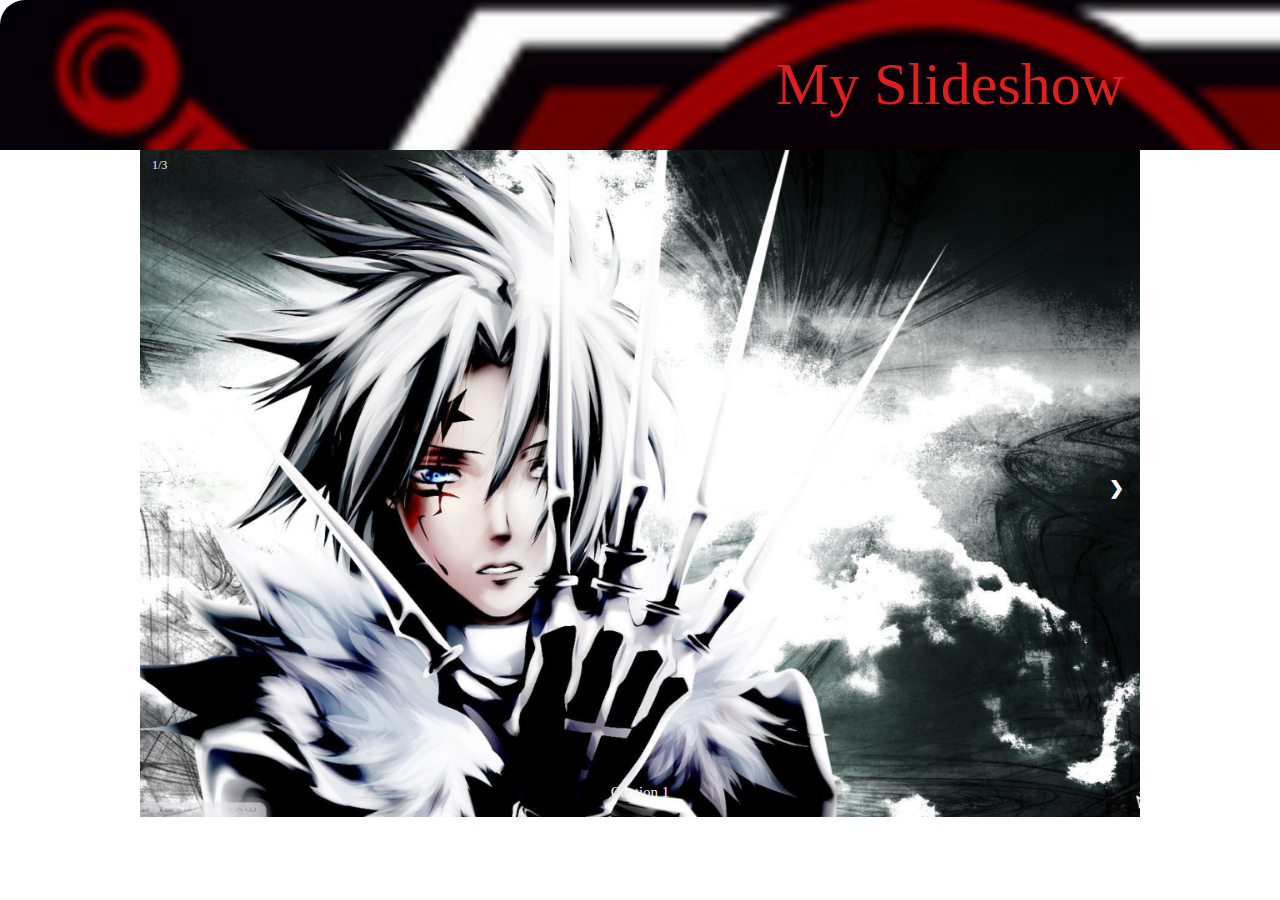
<file: slideshow.html>
<!doctype html>
<html>
<head>
<meta charset="utf-8">
<title>Untitled Document</title>
<link href="Styles.css" rel="stylesheet" type="text/css">
</head>
<body>
	

<div id ="wrapper">
	<header>
		<h1>My Slideshow</h1>
	</header>
	<div class= "slideshow-container">
		<div class="mySlides fade">
			<div class="numbertext">
			1/3
			</div>
				<img src="images/slide 1.png" style="width:100%" alt="D Gray Man"/>
			<div class="text">
			Caption 1	
			</div>
		</div>
		<div class="mySlides fade">
			<div class="numbertext">
			2/3
			</div>
				<img src="images/slide 2.png" style="width:100%" alt="Ichigo"/>
			<div class="text">
			Caption 2	
			</div>
		</div>
		<div class="mySlides fade">
			<div class="numbertext">
			3/3
			</div>
				<img src="images/slide 3.png" style="width:100%" alt="Zangetsu"/>
			<div class="text">
			Caption 3	
			</div>
		</div>
		<a class="prev" onclick="plusSlides(-1)">&#10094;</a>
		<a class="next" onclick="plusSlides(1)">&#10095;</a>				  
	</div>	
</div>
	
<!-- Start of HubSpot Embed Code -->
  <script type="text/javascript" id="hs-script-loader" async defer src="//js-eu1.hs-scripts.com/144511658.js"></script>
<!-- End of HubSpot Embed Code -->	
	<script>
		let slideIndex = 1;
showSlides(slideIndex);

// Next/previous controls
function plusSlides(n) {
  showSlides(slideIndex += n);
}

// Thumbnail image controls
function currentSlide(n) {
  showSlides(slideIndex = n);
}

function showSlides(n) {
  let i;
  let slides = document.getElementsByClassName("mySlides");
  
  if (n > slides.length) {slideIndex = 1}
  if (n < 1) {slideIndex = slides.length}
  for (i = 0; i < slides.length; i++) {
    slides[i].style.display = "none";
  }
  
  slides[slideIndex-1].style.display = "block";
  
}	
</script>
</body>
</html>
</file>
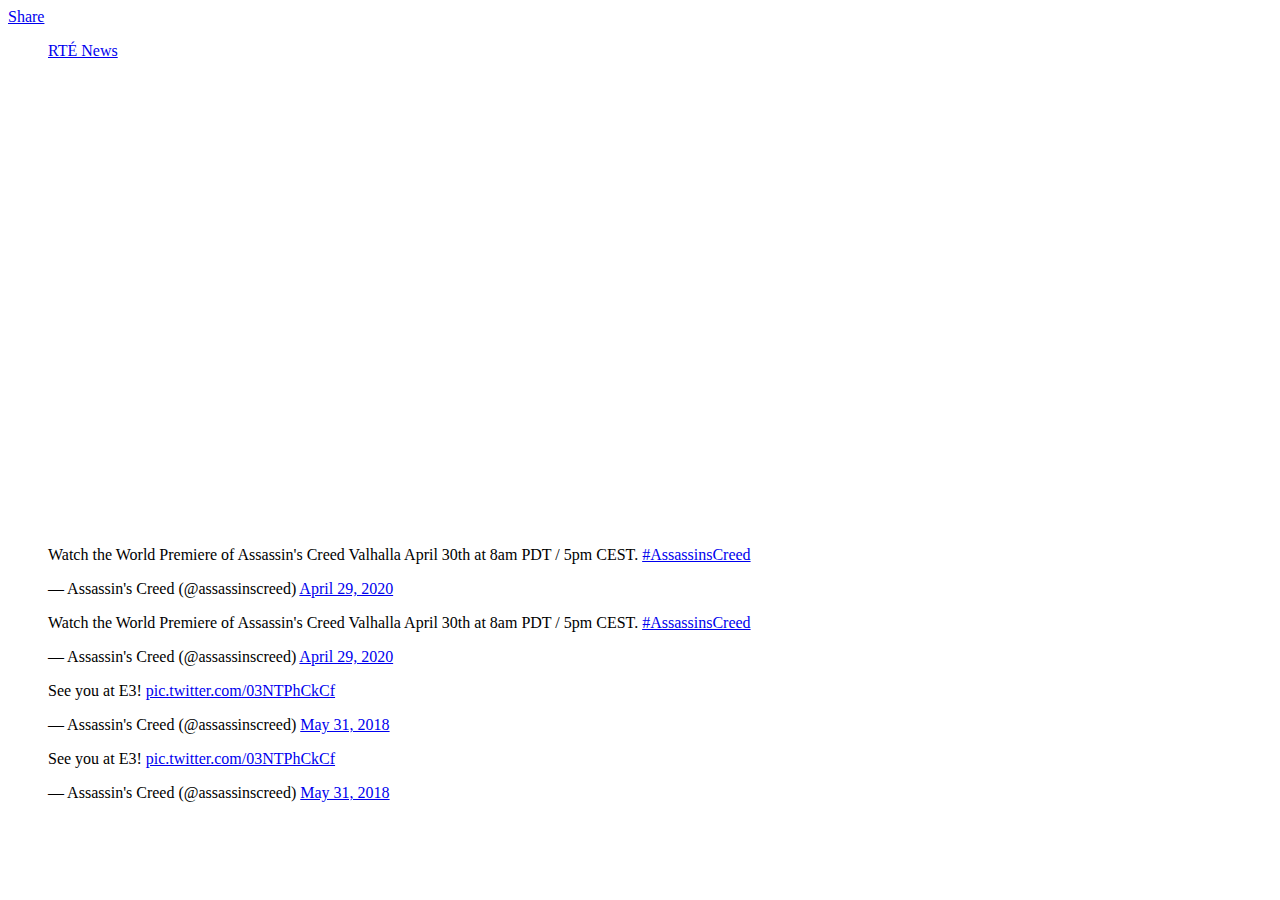
<file: socialmedia.html>
<!doctype html>
<html>
<head>
<meta charset="utf-8">
<title>Untitled Document</title>
</head>

<body>
<div id="fb-root"></div>
<script async defer crossorigin="anonymous" src="https://connect.facebook.net/en_US/sdk.js#xfbml=1&version=v19.0" nonce="Un8LJ6Tf"></script>
	<div class="fb-like" data-href="https://www.facebook.com/rtenews/" data-width="" data-layout="" data-action="" data-size="" data-share="true"></div>
	<div class="fb-share-button" data-href="https://www.facebook.com/rtenews/" data-layout="" data-size=""><a target="_blank" href="https://www.facebook.com/sharer/sharer.php?u=https%3A%2F%2Fwww.facebook.com%2Frtenews%2F&amp;src=sdkpreparse" class="fb-xfbml-parse-ignore">Share</a></div>
	<div class="fb-page" data-href="https://www.facebook.com/rtenews/" data-tabs="timeline" data-width="" data-height="" data-small-header="false" data-adapt-container-width="true" data-hide-cover="false" data-show-facepile="true"><blockquote cite="https://www.facebook.com/rtenews/" class="fb-xfbml-parse-ignore"><a href="https://www.facebook.com/rtenews/">RTÉ News</a></blockquote></div>
	<iframe src="https://www.google.com/maps/embed?pb=!1m18!1m12!1m3!1d1721.3651678217939!2d-8.572635493203764!3d52.39982575883166!2m3!1f0!2f0!3f0!3m2!1i1024!2i768!4f13.1!3m3!1m2!1s0x485b52cebaa01ff5%3A0xa00c7a99731ee30!2sKilmallock%2C%20Co.%20Limerick!5e0!3m2!1sen!2sie!4v1712654369883!5m2!1sen!2sie" width="600" height="450" style="border:0;" allowfullscreen="" loading="lazy" referrerpolicy="no-referrer-when-downgrade"></iframe>
	
<iframe width="560" height="315" src="https://www.youtube.com/embed/NF9ioAIEhR4?si=r8NrX_s_FobNK8fP" title="YouTube video player" frameborder="0" allow="accelerometer; autoplay; clipboard-write; encrypted-media; gyroscope; picture-in-picture; web-share" referrerpolicy="strict-origin-when-cross-origin" allowfullscreen></iframe>
	<blockquote class="twitter-tweet" data-media-max-width="560"><p lang="en" dir="ltr">Watch the World Premiere of Assassin&#39;s Creed Valhalla April 30th at 8am PDT / 5pm CEST. <a href="https://twitter.com/hashtag/AssassinsCreed?src=hash&amp;ref_src=twsrc%5Etfw">#AssassinsCreed</a></p>&mdash; Assassin&#39;s Creed (@assassinscreed) <a href="https://twitter.com/assassinscreed/status/1255587664612524038?ref_src=twsrc%5Etfw">April 29, 2020</a></blockquote> <script async src="https://platform.twitter.com/widgets.js" charset="utf-8"></script>
	<blockquote class="twitter-tweet" data-media-max-width="560"><p lang="en" dir="ltr">Watch the World Premiere of Assassin&#39;s Creed Valhalla April 30th at 8am PDT / 5pm CEST. <a href="https://twitter.com/hashtag/AssassinsCreed?src=hash&amp;ref_src=twsrc%5Etfw">#AssassinsCreed</a></p>&mdash; Assassin&#39;s Creed (@assassinscreed) <a href="https://twitter.com/assassinscreed/status/1255587664612524038?ref_src=twsrc%5Etfw">April 29, 2020</a></blockquote> <script async src="https://platform.twitter.com/widgets.js" charset="utf-8"></script>
	<blockquote class="twitter-tweet"><p lang="en" dir="ltr">See you at E3! <a href="https://t.co/03NTPhCkCf">pic.twitter.com/03NTPhCkCf</a></p>&mdash; Assassin&#39;s Creed (@assassinscreed) <a href="https://twitter.com/assassinscreed/status/1002331391789617152?ref_src=twsrc%5Etfw">May 31, 2018</a></blockquote> <script async src="https://platform.twitter.com/widgets.js" charset="utf-8"></script>
	<blockquote class="twitter-tweet" data-media-max-width="560"><p lang="en" dir="ltr">See you at E3! <a href="https://t.co/03NTPhCkCf">pic.twitter.com/03NTPhCkCf</a></p>&mdash; Assassin&#39;s Creed (@assassinscreed) <a href="https://twitter.com/assassinscreed/status/1002331391789617152?ref_src=twsrc%5Etfw">May 31, 2018</a></blockquote> <script async src="https://platform.twitter.com/widgets.js" charset="utf-8"></script>
</body>
</html>
</file>
<file: Styles.css>
@charset "utf-8";
html{box-sizing: border-box}
		.wrapper{
			
			background-image:url("images/Body2.png");
			background-repeat: no-repeat;
			width: 1900px;
			margin-left: auto;
			margin-right: auto;
			border-radius: 25px;
		}
		header{
			height: 500px;
			background-image:url("images/Header.png");		
		}
		nav{
			color: #fff;
			overflow: hidden;
			width: 100%;
		}
		li{
			margin-left: auto;
			margin-right: auto;
			list-style-type: none;
			padding-right: 40px;
			font-size: 30px;
		}
*, *:before, *:after{
	box-sizing:inherit;
}
*{
margin:0;
padding: 0;
}
header {
	padding-top:50px;
width: 1900px;
height: 150px;
border-radius: 25px 25px 0px 0px;
background-color:cadetblue;
text-align: center;
}
img {
vertical-align:middle;
}
nav {
margin: 0;
padding-top: 20px;	
width: 1900px;
height: 90px;
}
nav ul {
	list-style-type: none;
	overflow: hidden;
}
nav ul li {
padding-left:5px;
padding-right: 4px;
display: inline;
font-size: 25px;
}
nav ul li a {
padding: 3px;
text-decoration: none;
color:red;
background-color:black;
}
table
{
border: 1px solid black;
}
footer {
clear: both;
width: 1900px;
height: 220px;
border-radius: 0px 0px 25px 25px;
background-color:black;
text-align: center;
background-image:url("images/Footer.png");
font-size: 35px;
	text-padding:5px;
padding-top:15px;
color: aliceblue;
}
h1 {
color: #DF1F1F;
text-align: center;
font-family: "Marcellus SC";
font-size: 60px;
font-style: normal;
font-weight: 400;
line-height: normal;
}
footer h2 {
image-align:left;
color: antiquewhite;
font-family: Inter;
font-size: 30px;
font-style: normal;
font-weight: 400;
line-height: normal;
	text-align: center;
}
p{
color: white;
}
main section p {
width: 299px;
height: 300px;
color: white;
font-family: "Marcellus SC";
font-size: 30px;
font-style: normal;
font-weight: 400;
line-height: normal;
}
.slideshow-container{
	max-width: 1000px;
	position: relative;
	margin: auto;
}
.mySlides{
	display: none;
}
.text{
	color: #f2f2f2;
	font-size: 15px;
	padding: 8px 12px;
	position: absolute;
	bottom: 8px;
	width: 100%;
	text-align:center; 
}
.numbertext{
	color: #f2f2f2;
	font-size: 12px;
	padding: 8px 12px;
	position: absolute;
	top: 0;
}
.prev,.next{
	cursor: pointer;
	position: absolute;
	top:50%;
	width: auto;
	margin-top: -22px;
	padding: 16px;
	color: white;
	font-weight: bold;
	font-size: 18px;
	transition: 0.6s ease;
	border-radius: 0 3px 3px 0;
	user-select: none;
}
.next{
	right:0;
	border-radius: 3px 0 0 3px;
}
.perv:hover, .next:hover{
	background-color: rgba(0,0,0,0.8);
}
.fade{
	animation-name:fade;
	animation-duration:1.5s;
}
@keyframes fade{
	from{opacity:.4}
	to{opacity: 1}
}footer img {
	float: left;
}
</file>
